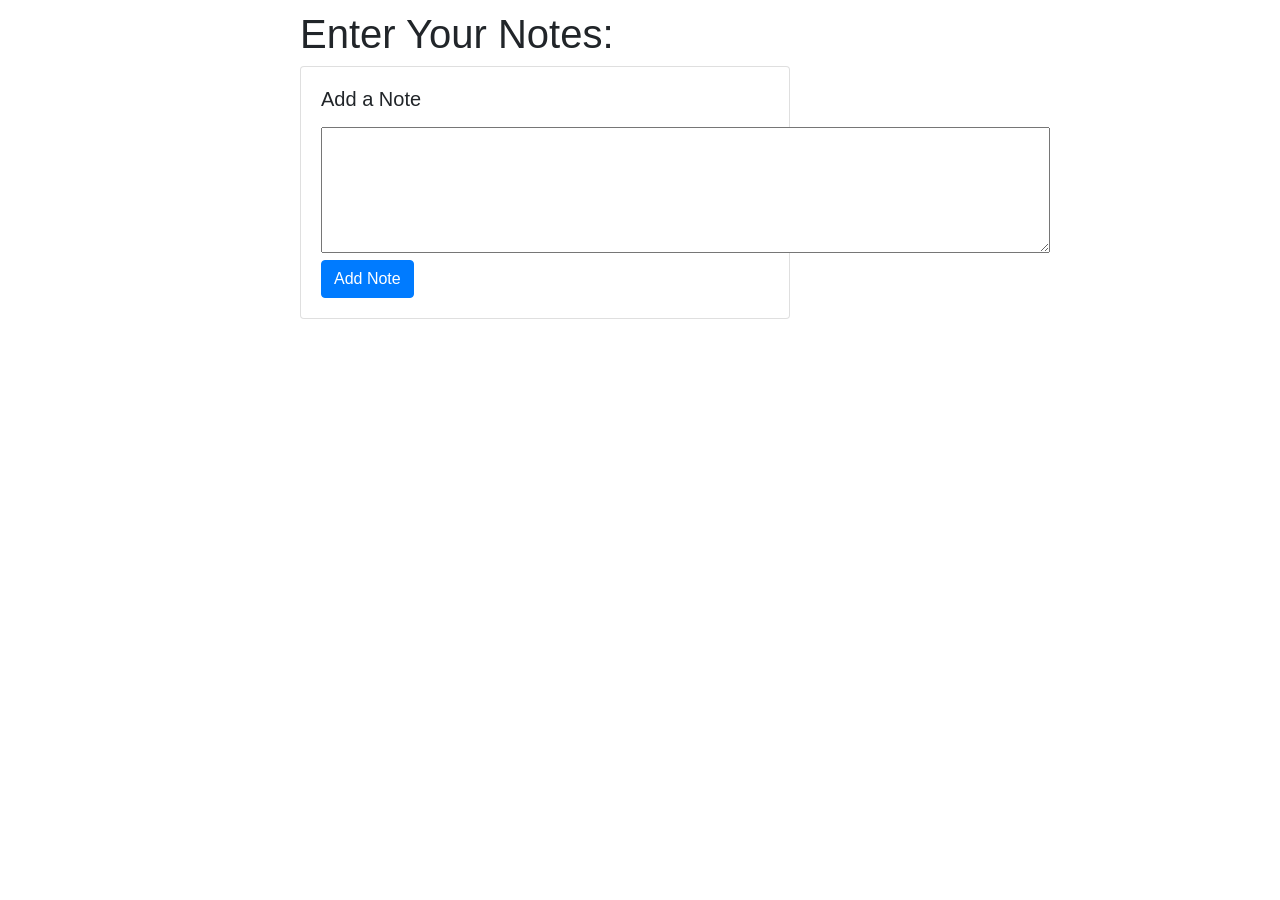
<file: index.html>
<!DOCTYPE html>
<html lang="en">

<head>
    <meta charset="UTF-8">
    <meta name="viewport" content="width=device-width, initial-scale=1.0">
    <title>Document</title>
    <link rel="stylesheet" href="https://cdn.jsdelivr.net/npm/bootstrap@4.3.1/dist/css/bootstrap.min.css"
        integrity="sha384-ggOyR0iXCbMQv3Xipma34MD+dH/1fQ784/j6cY/iJTQUOhcWr7x9JvoRxT2MZw1T" crossorigin="anonymous">
    <style>
        h1 {
            margin-left: 300px;
            margin-top: 10px;
        }

        .b {
            margin-left: 300px;
        }
    </style>
</head>

<body>
    <h1>Enter Your Notes:</h1>
    <div class="b">

        <div class="card" style="width: 50%;">
            <div class="card-body">
                <h5 class="card-title">Add a Note</h5>
                <p class="card-text"></p>
                <textarea id="demo1" cols="75" rows="5"></textarea><br>
                <a href="#" class="btn btn-primary" onclick="myfun()">Add Note</a>
            </div>
        </div><br>
        <div id="notes" class="n3"></div>

        <div class="my-2 mx-2" style="width: 18rem;" id="card-list">
            <!-- <div class="card">
                <div class="card-body">
                    <h5 class="card-title">Note</h5>
                    <p id="demo2"></p>
                    <a href="#" class="btn btn-primary">Delete</a>
                </div>
            </div> -->
        </div>
    </div>
    <script src="tut23.js"></script>
</body>

</html>
</file>
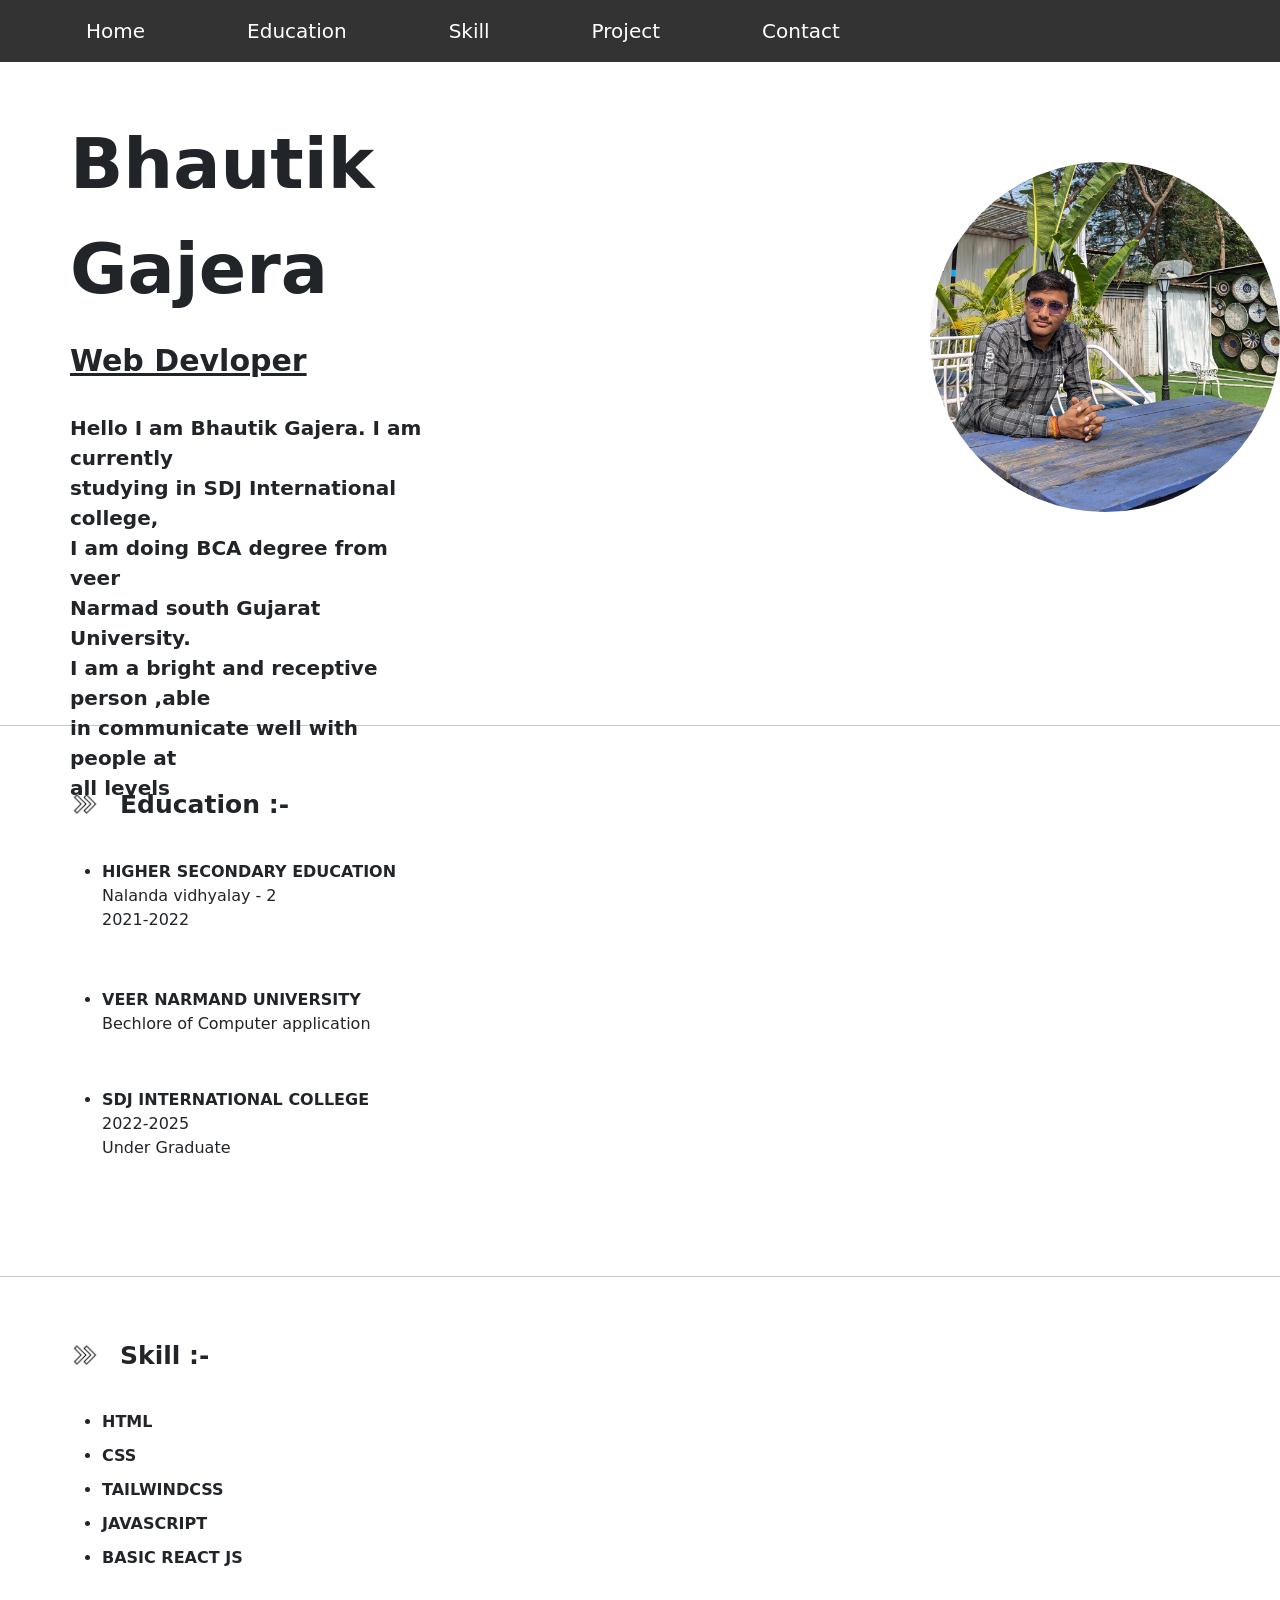
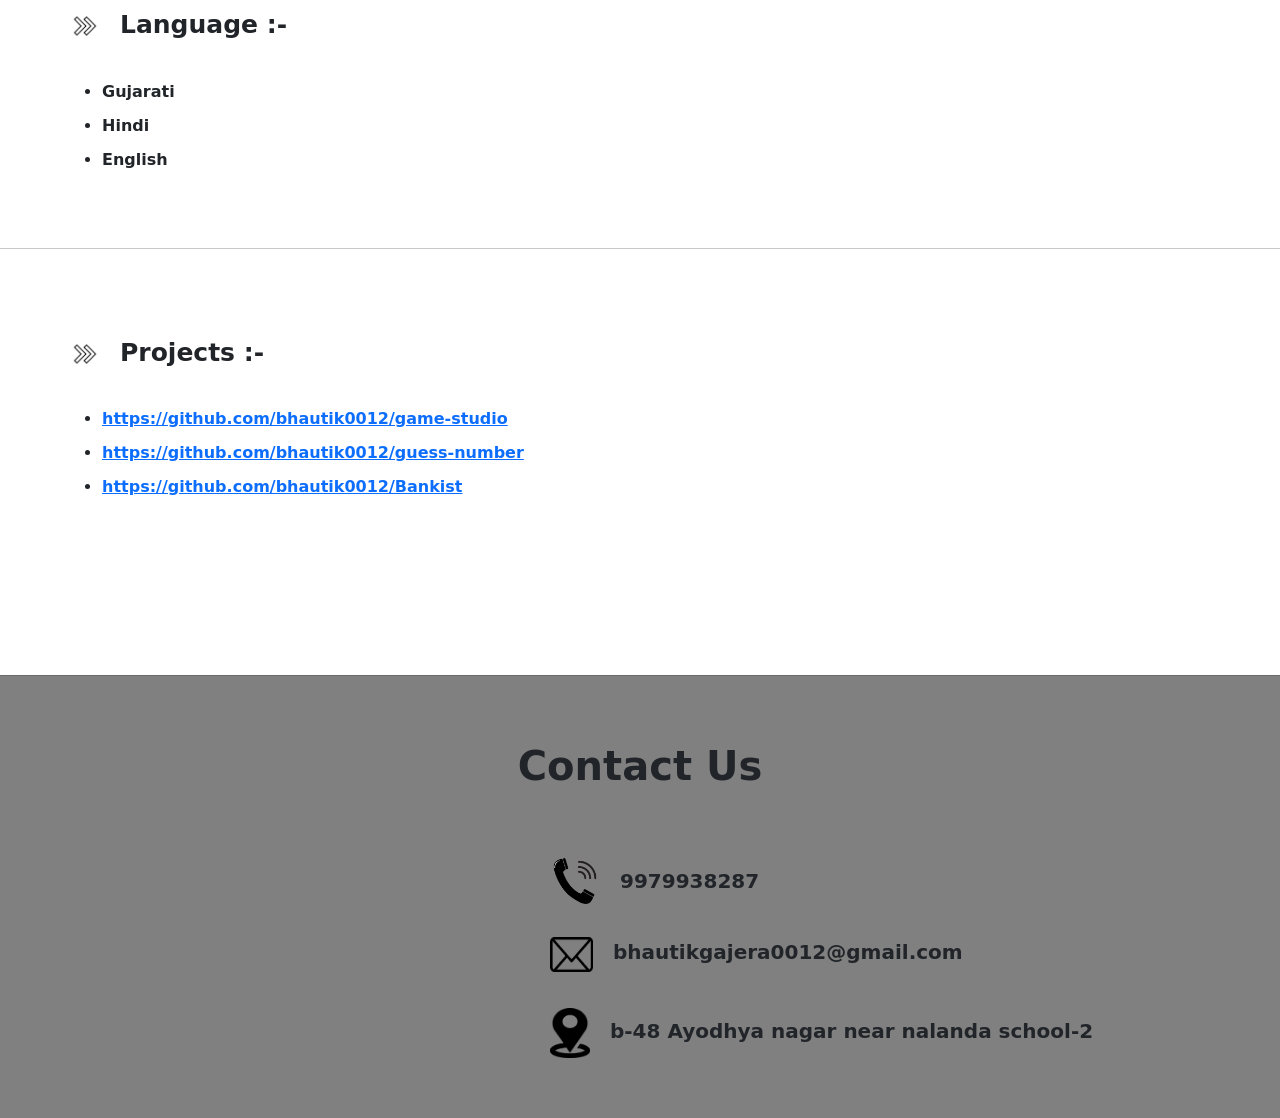
<file: home.html>
<!DOCTYPE html>
<html lang="en">
  <head>
    <meta charset="UTF-8" />
    <meta name="viewport" content="width=device-width, initial-scale=1.0" />
    <title>Document</title>
    <link
      href="https://cdn.jsdelivr.net/npm/bootstrap@5.0.2/dist/css/bootstrap.min.css"
      rel="stylesheet"
      integrity="sha384-EVSTQN3/azprG1Anm3QDgpJLIm9Nao0Yz1ztcQTwFspd3yD65VohhpuuCOmLASjC"
      crossorigin="anonymous"
    />
    <script
      src="https://cdn.jsdelivr.net/npm/bootstrap@5.0.2/dist/js/bootstrap.bundle.min.js"
      integrity="sha384-MrcW6ZMFYlzcLA8Nl+NtUVF0sA7MsXsP1UyJoMp4YLEuNSfAP+JcXn/tWtIaxVXM"
      crossorigin="anonymous"
    ></script>
    <link rel="stylesheet" href="https://cdnjs.cloudflare.com/ajax/libs/font-awesome/4.7.0/css/font-awesome.min.css">

    <link rel="stylesheet" href="home.css" />
    <link rel="stylesheet" href="education.css">
    <link rel="stylesheet" href="Skill.css">
    <link rel="stylesheet" href="contact.css">
  </head>
  <body>
    <div class="navbar">
      <ul class="nav">
        <li class="nav-item">
          <a class="nav-link active" aria-current="page" href="#home">Home</a>
        </li>
        <li class="nav-item">
          <a class="nav-link" href="#education">Education</a>
        </li>
        <li class="nav-item">
          <a class="nav-link" href="#Skill">Skill</a>
        </li>
        <li class="nav-item">
          <a class="nav-link" href="#project">Project</a>
        </li>
        <li class="nav-item">
          <a class="nav-link" href="#contact">Contact</a>
        </li>
      </ul>
    </div>
    <div>
      <!-- Home page Start -->
      <div id="home" >
        <div class="home">
          <div class="flex">
            <div>
              <div class="h">
                <p>Bhautik Gajera</p>
              </div>

              <p
                style="
                  text-decoration: underline;
                  margin-left: 70px;
                  font-size: 30px;
                  font-weight: 600;
                  margin-bottom: 30px;
                "
              >
                Web Devloper
              </p>

              <div class="p">
                <p>Hello I am Bhautik Gajera. I am currently</p>
                <p>studying in SDJ International college,</p>
                <p>I am doing BCA degree from veer</p>
                <p>Narmad south Gujarat University.</p>
                <p>I am a bright and receptive person ,able</p>
                <p>in communicate well with people at</p>
                <p>all levels</p>
              </div>
            </div>

            <div class="img">
              <img
                style="
                  width: 350px;
                  height: 350px;
                  border-radius: 100%;
                  object-fit: cover;
                  object-position: 80% 82%;
                "
                src="Bhautik.jpg"
              />
            </div>
          </div>
        </div>
      </div>
    </div>
    <!-- Education web page  -->
    <div class="education" id="education">
      <hr style="padding: 0; margin: 0;">
      <div class="flex2">
        <div class="imgt">
          <img
            style="
              width: 30px;
              height: 30px;
              margin-left: 70px;
              margin-right: 20px;
            "
            src="icon.png"
          />
        </div>
        <div>
          <p style="font-size: 25px; font-weight: 800; margin-top: 60px">
            Education :-
          </p>
        </div>
      </div>

      <div class="e">
        
        <ul>
          <li style="font-weight: bold;">
            HIGHER SECONDARY EDUCATION
          </li>
          <p style="margin: 0; padding: 0">Nalanda vidhyalay - 2</p>
          <p style="margin: 0; padding: 0">2021-2022</p>
        </ul>
      </div>
      <div class="e">
        <ul >

          <li style="font-weight: bold; margin-top: 20px;">VEER NARMAND UNIVERSITY</li>
          <p>Bechlore of Computer application</p>
        </ul>
      </div>
      <div class="e">
        <ul>
          <li style="font-weight: bold">SDJ INTERNATIONAL COLLEGE</li>
          <p style="margin: 0; padding: 0">2022-2025</p>
          <p style="margin: 0; padding: 0 ;margin-bottom: 100px;">Under Graduate</p>
        </ul>
      </div>
      </div>
    </div>


    <!-- Skill web page -->
    <div class="s" id="Skill">
      <hr style="padding: 0; margin: 0;">

      <div class="flex2">
        <div class="imgt">
          <img
            style="
              width: 30px;
              height: 30px;
              margin-left: 70px;
              margin-right: 20px;
            "
            src="icon.png"
          />
        </div>
        <div>
          <p style="font-size: 25px; font-weight: 800; margin-top: 60px">
            Skill :-
          </p>
        </div>
        </div>
        <div class="e">
          <ul style="font-weight: bold;">
            <li style="margin-bottom: 10px;">HTML</li>
            <li style="margin-bottom: 10px;">CSS</li>
            <li style="margin-bottom: 10px;">TAILWINDCSS</li>
            <li style="margin-bottom: 10px;">JAVASCRIPT</li>
            <li style="margin-bottom: 10px;">BASIC REACT JS </li>
            
          </ul>
        </div>

        <div class="flex2">
          <div style="margin-top: 15px;" class="imgt">
            <img
              style="
                width: 30px;
                height: 30px;
                margin-left: 70px;
                margin-right: 20px;
              "
              src="icon.png"
            />
          </div>
          <p style="font-size: 25px; font-weight: 800; margin-top: 10px">Language :-</p>

        </div>
        <div class="e"> 
          <ul style="font-weight: bold;">
            <li style="margin-bottom: 10px;">Gujarati</li>
            <li style="margin-bottom: 10px;">Hindi</li>
            <li style="margin-bottom: 60px;">English</li>
          </ul>
        </div>
     </div>
     <!-- Project   -->

     <div id="project">
      <hr style="padding: 0; margin: 0;">
      <div class="flex2">
        <div style="margin-top: 90px;" class="imgt">
          <img
            style="
              width: 30px;
              height: 30px;
              margin-left: 70px;
              margin-right: 20px;
            "
            src="icon.png"
          />
        </div>
        <p style="font-size: 25px; font-weight: 800; margin-top: 85px">Projects :-</p>

      </div>
      <div class="e"> 
        <ul style="font-weight: bold;">
          <li style="margin-bottom: 10px; "><a href="https://github.com/bhautik0012/game-studio"> https://github.com/bhautik0012/game-studio</a></li>
          <li style="margin-bottom: 10px;"><a href="https://github.com/bhautik0012/guess-number">https://github.com/bhautik0012/guess-number</a></li>
          <li style="margin-bottom: 160px;"><a href="https://github.com/bhautik0012/Bankist">https://github.com/bhautik0012/Bankist</a></li>
        </ul>
      </div>
   </div>

     </div>
    
     <!-- Contact Web page -->
     <div id="contact">
       <div class="con">
        <hr style="padding: 0; margin: 0;">
        <div class="c">
          <p>Contact Us</p>
        </div>
        <div class="m">
        <div class="phone">
         <img style="width: 50px; height: 50px;" src="phone.png" />
         <p style="margin-left: 20px; font-size: 20px; font-weight: bold; margin-top: 10px;">9979938287</p>
        </div>

        <div class="email">
          <img  style="width: 43px; height: 35px; margin-top: 10px;"  src="email.png"/>
          <p style="margin-left: 20px; font-size: 20px; font-weight: bold; margin-top: 10px;">bhautikgajera0012@gmail.com</p>

        </div>

        <div class="location">
          <img  style="width: 40px; height: 50px; margin-top: 10px; margin-bottom: 60px;"  src="location.png"/>
          <p style="margin-left: 20px; font-size: 20px; font-weight: bold; margin-top: 18px;">b-48 Ayodhya nagar near nalanda school-2</p>

        </div>
        </div>
      </div>
      
    </div>
    <script src="navbar.js"></script>
  </body>
</html>
</file>
<file: home.css>
* {
  margin: 0;
  padding: 0;
}
.navbar {
  /* font-weight: bold; */
  font-size: 20px;
  overflow: hidden;
  background-color: #333;
  position: sticky;
  top: 0;
}
.navbar ul li a {
  margin-left: 70px;
  color: white;
  transition: color 0.3s;
}
.home {
  background-color: white;
  height: 663px;
}
.h {
  margin-left: 70px;
  font-weight: bold;
  padding-top: 50px;
  margin-bottom: 15px;
  font-size: 70px;
}

.p p {
  margin: 0;
  padding: 0;
  margin-left: 70px;
  font-size: 20px;
  font-weight: 600;
}
.flex {
  display: flex;
}
.img {
  margin-left: 500px;
  margin-top: 100px;
}
.navbar a:hover {
  color: gray;
}
.navbar ul a.selected {
  color: gray;
}
</file>
<file: education.css>
.flex2{
    display: flex;
    
}
.education{
    background-color: white;
}
.imgt{
    margin-top: 63px;
}
.e{
    margin-left: 70px;
    margin-top: 20px;
    display: flex;
}
</file>
<file: Skill.css>
.s{
    background-color: white;
}
</file>
<file: contact.css>
.con{
    background-color:  grey;
    
    
}
.c {
    font-size: 40px;
    font-weight: bold;
    text-align: center;
    padding-top: 60px;
}
.phone{
    display: flex;
    margin-bottom: 15px;
}
.email{
    display: flex;
    margin-bottom: 15px;
}

.location{
    display: flex;
   
}
.m{
    margin-left: 550px;
    margin-top: 60px;
}
</file>
